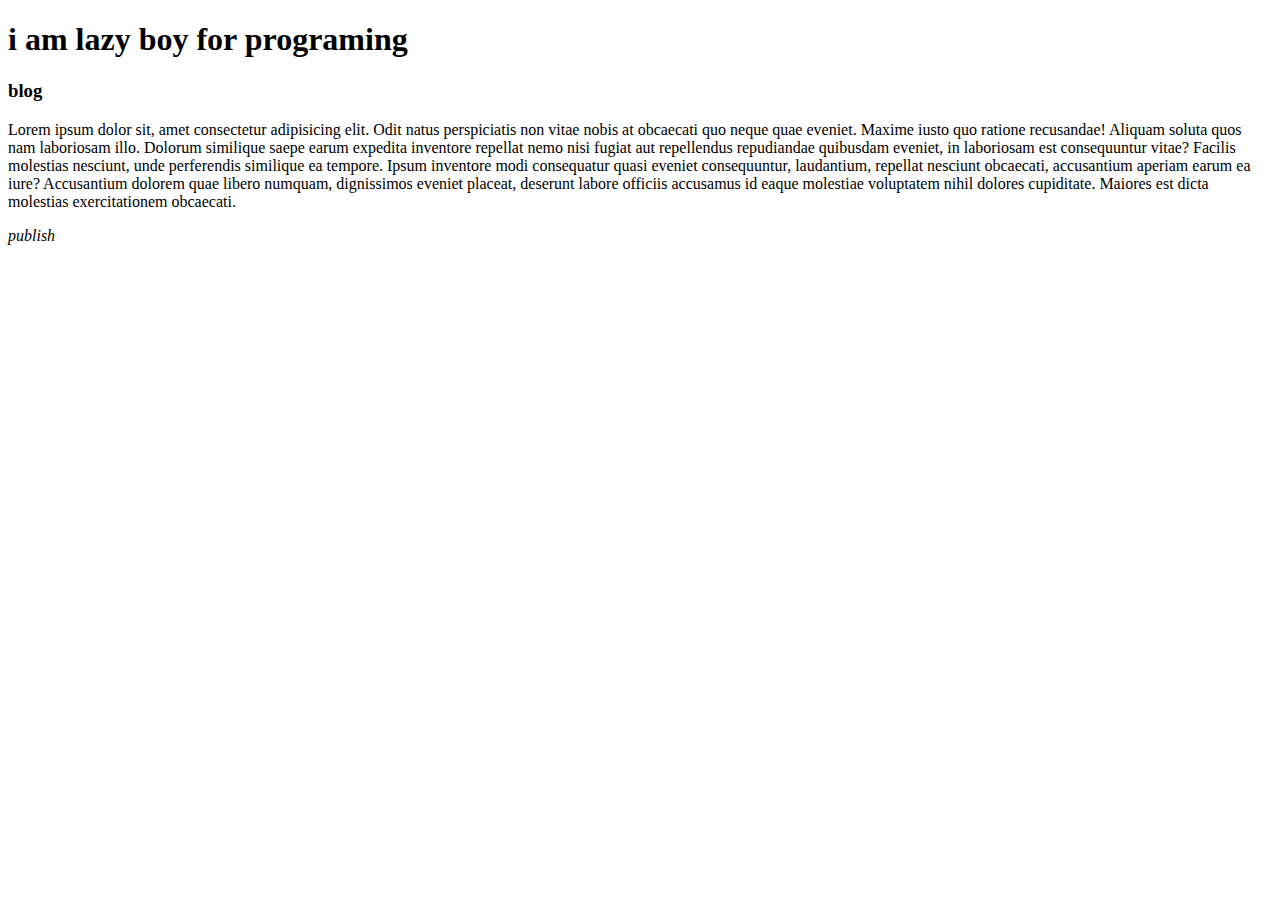
<file: index.html>
<!DOCTYPE html>
<html lang="en">
<head>
    <meta charset="UTF-8">
    <meta http-equiv="X-UA-Compatible" content="IE=edge">
    <meta name="viewport" content="width=device-width, initial-scale=1.0">
    <title>Document</title>
</head>
<body>
    <h1>i am lazy boy for programing</h1>
    <h3>blog</h3>
    <p>Lorem ipsum dolor sit, amet consectetur adipisicing elit. Odit natus perspiciatis non vitae nobis at obcaecati quo neque quae eveniet. Maxime iusto quo ratione recusandae! Aliquam soluta quos nam laboriosam illo. Dolorum similique saepe earum expedita inventore repellat nemo nisi fugiat aut repellendus repudiandae quibusdam eveniet, in laboriosam est consequuntur vitae? Facilis molestias nesciunt, unde perferendis similique ea tempore. Ipsum inventore modi consequatur quasi eveniet consequuntur, laudantium, repellat nesciunt obcaecati, accusantium aperiam earum ea iure? Accusantium dolorem quae libero numquam, dignissimos eveniet placeat, deserunt labore officiis accusamus id eaque molestiae voluptatem nihil dolores cupiditate. Maiores est dicta molestias exercitationem obcaecati.</p>
     
    <i class="fas fa-box    ">publish</i>
</body>
</html>
</file>
